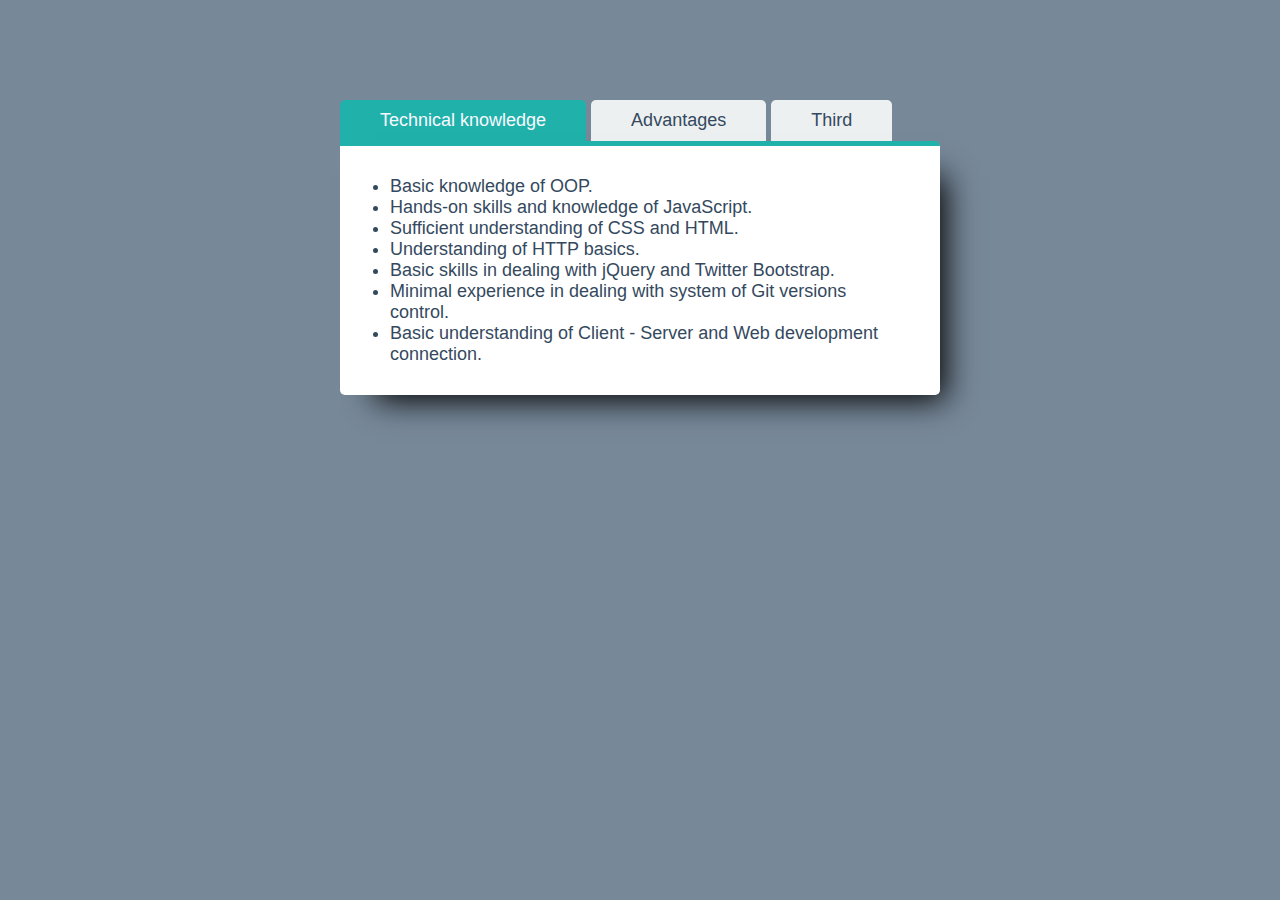
<file: index.html>
<!DOCTYPE html>
<html>
    <head>
        <meta charset="utf-8">
        <title>TABS2</title>
        <link rel="stylesheet" href="style.css">
    </head>

    <body>
        <div class="tabs">
	       <input type="radio" name="tab" id="tab1" checked>
	       <label for="tab1">Technical knowledge</label>
	       <input type="radio" name="tab" id="tab2">
	       <label for="tab2">Advantages</label>
	       <input type="radio" name="tab" id="tab3">
	       <label for="tab3">Third</label>	
	
	       <div class="content">
		      <div class="t1">
                  <ul>
                      <li>Basic knowledge of ООP.</li>
                      <li>Hands-on skills and knowledge of JavaScript.</li>
                      <li>Sufficient understanding of СSS and HTML.</li>
                      <li>Understanding of HTTP basics.</li>
                      <li>Basic skills in dealing with jQuery and Twitter Bootstrap.</li>
                      <li>Minimal experience in dealing with system of Git versions control.</li>
                      <li>Basic understanding of Client - Server  and Web development connection.</li>
                </ul>
		      </div>
                
		      <div class="t2">
                 <ul>
                  <li>Basic knowledge of OOD, SOLID, DRY, MVC;</li>
                  <li>Understanding of new opportunities of HTML5 and CSS3;</li>
                  <li>Understanding of BOM, DOM, SessionStorage, WebStorage, WebSockets, Callback, Promises;</li>
                  <li>Understanding of  REST basics and work of API;</li>
                  <li>Familiarity with ES2015 and ES2016;</li>
                  <li>Understanding of ReactJS,  AngularJS, Angular or other JavaScript frameworks;</li>
                  <li>Familiarity with Agile methodologies and principles (SCRUM in particular);</li>
                  <li>Understanding of  package management approaches in JavaScript;</li>
                  <li>Conversance with Continuous Integration;</li>
                  <li>Proficiency in TDD or BDD software testing or testing libraries such as qUnit, Jasmine, Mocha and Karma;</li>
                  <li>Proficiency in SQL and RDBMS (PostgreSQL, MySQL);</li>
                  <li>Understanding of NoSQL databases, differences between NoSQL and relational databases. Proficiency and hands-on experience of working with MongoDB is an essential advantage;</li>
                  <li>Proficiency and basic skills of Node.js.</li>
                 </ul>
               </div>
               
		      <div class="t3">
			     Lorem ipsum dolor sit amet, consectetur adipisicing elit. Inventore numquam, itaque     laboriosam debitis temporibus incidunt, dicta dignissimos sapiente voluptatibus iusto. Voluptate, laborum libero odio nostrum consequuntur aliquid molestiae soluta optio.
		      </div>
	       </div>
	       <br class="clear:both"/>
        </div>
    </body>
</html>
</file>
<file: style.css>
* {
	box-sizing:border-box;
}
body {
	background-color: lightslategray;
	font-family: Arial;
	color:#34495e;
	font-size: 18px;
}
ul {
    padding-left: 20px;
    margin: 0;
}
.tabs {
	width: 80%;
	margin: 100px auto;
	max-width:600px;
}
label {
    cursor:pointer;
    float: left;
    margin-right: 5px;
    display: block;
    padding: 10px 40px;
    background-color: #ecf0f1;
    border-radius: 5px 5px 0 0;
}
input {
    display: none;
}
input:checked + label {
    background-color: lightseagreen;
    color: ghostwhite;
}	
input[id="tab1"]:checked ~ .content .t1,
input[id="tab2"]:checked ~ .content .t2,
input[id="tab3"]:checked ~ .content .t3{
    display: block;
}
.content {
    clear:both;
    position: relative;
}
.content div {
    width: 100%;
    padding: 30px;
    position: absolute;
    background-color: #fff;
    display: none;
    min-height: 200px;		
    border-top:5px solid lightseagreen;
    border-radius:0 5px 5px 5px;
    box-shadow: 20px 20px 30px -15px black;
}
</file>
